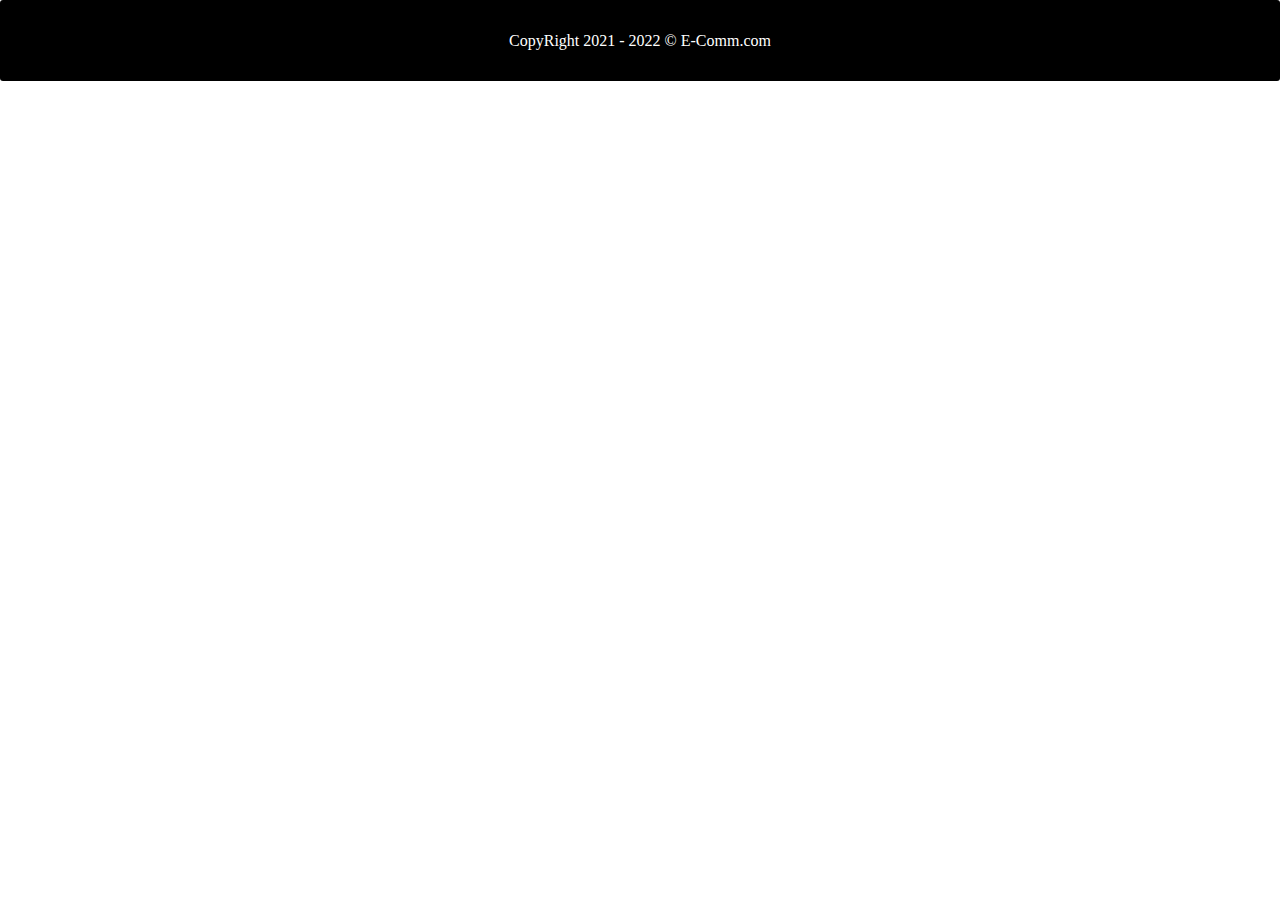
<file: footer.html>
<!DOCTYPE html>
<html lang="en">

<head>
    <meta charset="UTF-8">
    <meta http-equiv="X-UA-Compatible" content="IE=edge">
    <meta name="viewport" content="width=device-width, initial-scale=1.0">
    <title>Document</title>
    <link rel="stylesheet" href="/css/footer.css">
    <link rel="stylesheet" href="https://cdnjs.cloudflare.com/ajax/libs/font-awesome/5.15.2/css/all.min.css">

</head>

<body>

    <footer>
        <p class="copytxt">
            CopyRight 2021 - 2022 &copy; E-Comm.com
        </p>
    </footer>

</body>

</html>
</file>
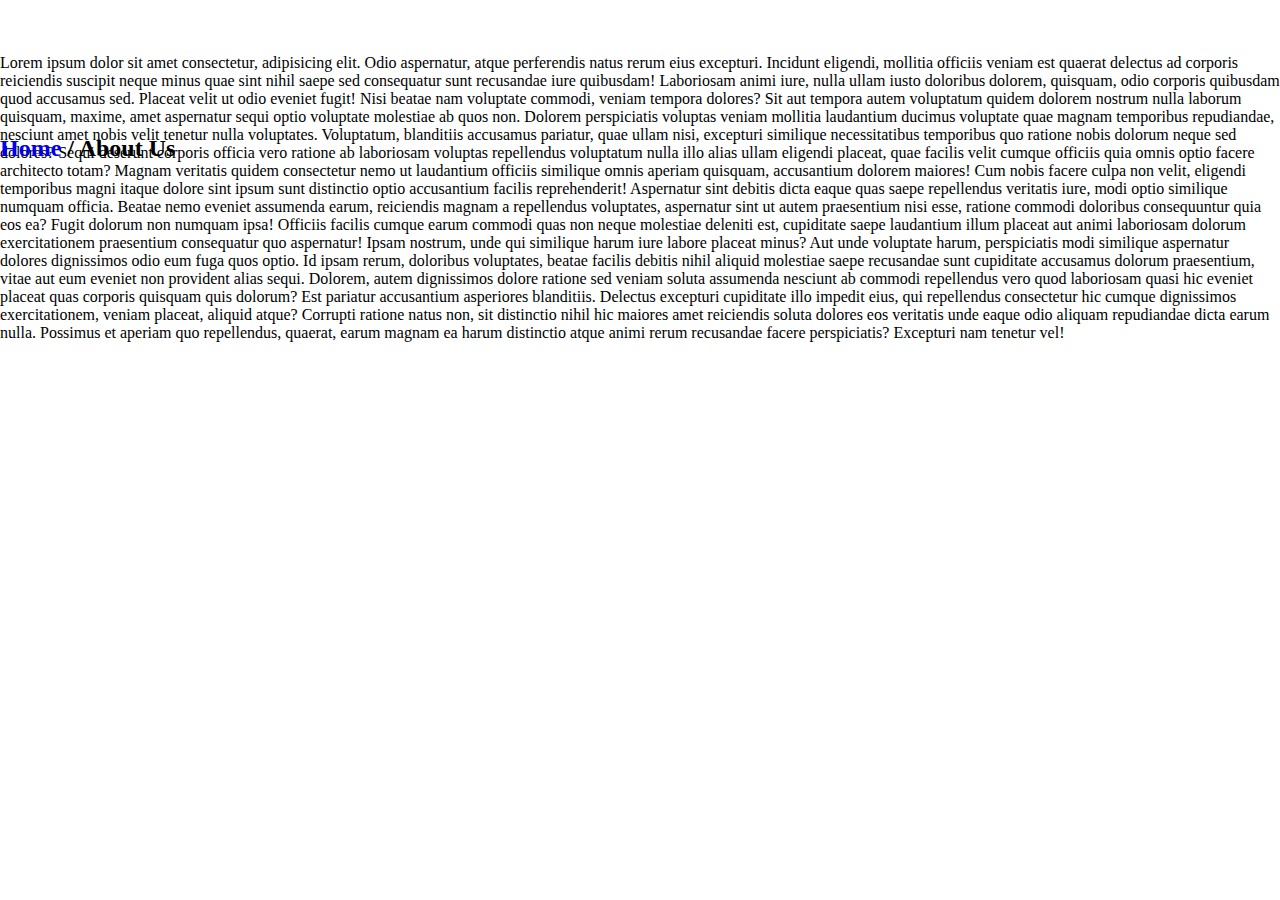
<file: pages/about.html>
<!DOCTYPE html>
<html lang="en">

<head>
    <link rel="stylesheet" href="/css/about.css">
    <meta charset="UTF-8">
    <meta http-equiv="X-UA-Compatible" content="IE=edge">
    <meta name="viewport" content="width=device-width, initial-scale=1.0">
    <title>About Us</title>
    <link rel="shortcut icon" href="/favicon.png" type="image/x-icon">
    <script src="https://code.jquery.com/jquery-3.3.1.js"
        integrity="sha256-2Kok7MbOyxpgUVvAk/HJ2jigOSYS2auK4Pfzbm7uH60=" crossorigin="anonymous">
        </script>
    <link rel="stylesheet" href="https://cdnjs.cloudflare.com/ajax/libs/font-awesome/5.15.2/css/all.min.css">
    <script>
        $(function () {
            $("#header").load("/header.html");
            $("#footer").load("/footer.html");
        });
    </script>
</head>

<body>







    <div class="loader-container">
        <div class="loader"></div>
    </div>

    <header id="header"></header>

    <main>
        <div class="txt">
            <h2><a href="/">Home</a> / About Us</h2>

            <br>
            <br>
            <br>
            Lorem ipsum dolor sit amet consectetur, adipisicing elit. Odio aspernatur, atque perferendis natus rerum
            eius excepturi. Incidunt eligendi, mollitia officiis veniam est quaerat delectus ad corporis reiciendis
            suscipit neque minus quae sint nihil saepe sed consequatur sunt recusandae iure quibusdam! Laboriosam animi
            iure, nulla ullam iusto doloribus dolorem, quisquam, odio corporis quibusdam quod accusamus sed. Placeat
            velit ut odio eveniet fugit! Nisi beatae nam voluptate commodi, veniam tempora dolores? Sit aut tempora
            autem voluptatum quidem dolorem nostrum nulla laborum quisquam, maxime, amet aspernatur sequi optio
            voluptate molestiae ab quos non. Dolorem perspiciatis voluptas veniam mollitia laudantium ducimus voluptate
            quae magnam temporibus repudiandae, nesciunt amet nobis velit tenetur nulla voluptates. Voluptatum,
            blanditiis accusamus pariatur, quae ullam nisi, excepturi similique necessitatibus temporibus quo ratione
            nobis dolorum neque sed dolores? Sequi deserunt corporis officia vero ratione ab laboriosam voluptas
            repellendus voluptatum nulla illo alias ullam eligendi placeat, quae facilis velit cumque officiis quia
            omnis optio facere architecto totam? Magnam veritatis quidem consectetur nemo ut laudantium officiis
            similique omnis aperiam quisquam, accusantium dolorem maiores! Cum nobis facere culpa non velit, eligendi
            temporibus magni itaque dolore sint ipsum sunt distinctio optio accusantium facilis reprehenderit!
            Aspernatur sint debitis dicta eaque quas saepe repellendus veritatis iure, modi optio similique numquam
            officia. Beatae nemo eveniet assumenda earum, reiciendis magnam a repellendus voluptates, aspernatur sint ut
            autem praesentium nisi esse, ratione commodi doloribus consequuntur quia eos ea? Fugit dolorum non numquam
            ipsa! Officiis facilis cumque earum commodi quas non neque molestiae deleniti est, cupiditate saepe
            laudantium illum placeat aut animi laboriosam dolorum exercitationem praesentium consequatur quo aspernatur!
            Ipsam nostrum, unde qui similique harum iure labore placeat minus? Aut unde voluptate harum, perspiciatis
            modi similique aspernatur dolores dignissimos odio eum fuga quos optio. Id ipsam rerum, doloribus
            voluptates, beatae facilis debitis nihil aliquid molestiae saepe recusandae sunt cupiditate accusamus
            dolorum praesentium, vitae aut eum eveniet non provident alias sequi. Dolorem, autem dignissimos dolore
            ratione sed veniam soluta assumenda nesciunt ab commodi repellendus vero quod laboriosam quasi hic eveniet
            placeat quas corporis quisquam quis dolorum? Est pariatur accusantium asperiores blanditiis. Delectus
            excepturi cupiditate illo impedit eius, qui repellendus consectetur hic cumque dignissimos exercitationem,
            veniam placeat, aliquid atque? Corrupti ratione natus non, sit distinctio nihil hic maiores amet reiciendis
            soluta dolores eos veritatis unde eaque odio aliquam repudiandae dicta earum nulla. Possimus et aperiam quo
            repellendus, quaerat, earum magnam ea harum distinctio atque animi rerum recusandae facere perspiciatis?
            Excepturi nam tenetur vel!
            <br>
            <br>
        </div>

    </main>

    <footer id="footer"></footer>

    <script>
        $(window).on("load", function () {
            $(".loader-container").fadeOut(1000);
        });
    </script>

</body>

</html>
</file>
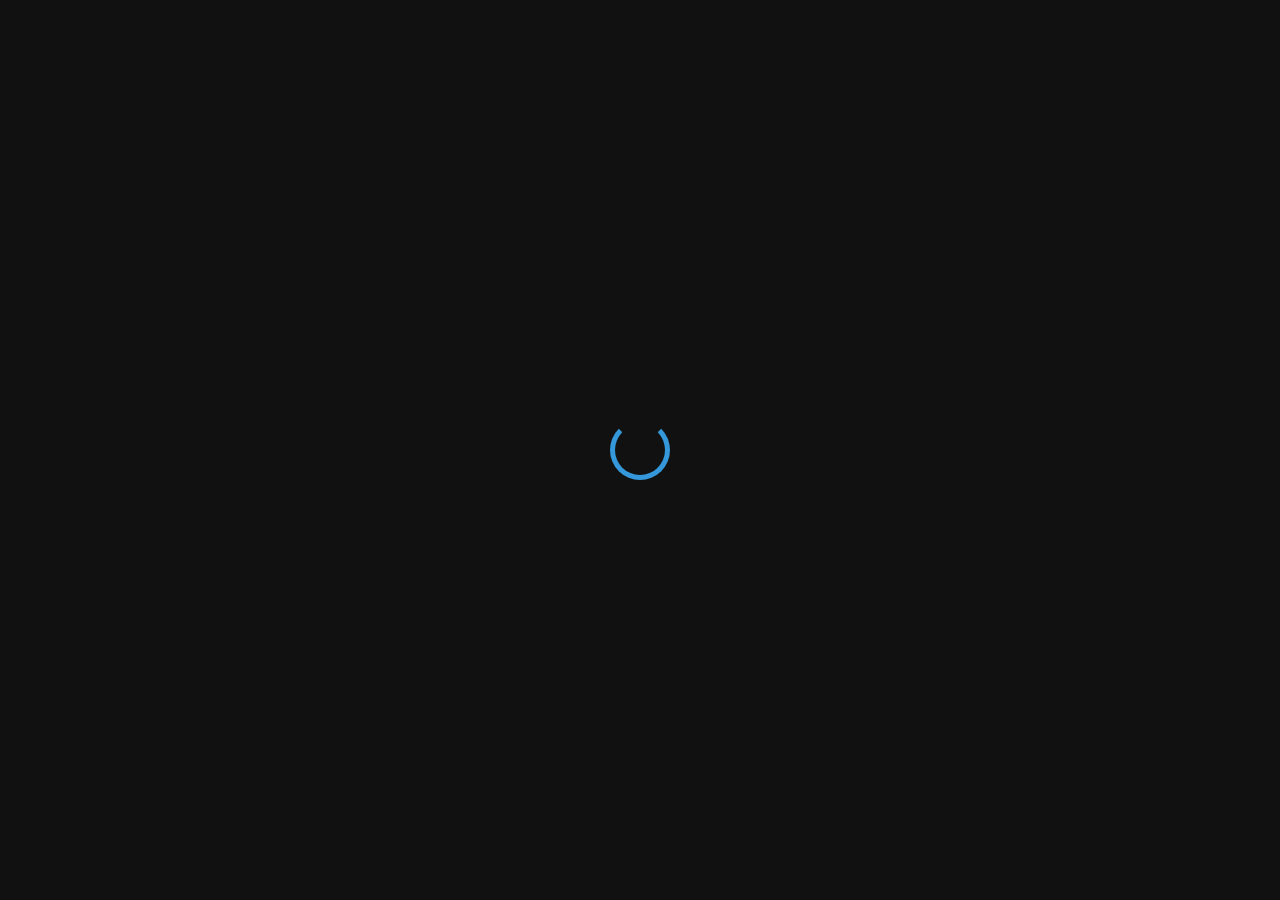
<file: pages/contact.html>
<!DOCTYPE html>
<html lang="en">

<head>
    <meta charset="UTF-8">
    <meta http-equiv="X-UA-Compatible" content="IE=edge">
    <meta name="viewport" content="width=device-width, initial-scale=1.0">
    <title>Contact</title>
    <link rel="shortcut icon" href="/favicon.png" type="image/x-icon">
    <link rel="stylesheet" href="/css/loader.css">
    <link rel="stylesheet" href="/css/contact.css">
    <link rel="stylesheet" href="https://cdnjs.cloudflare.com/ajax/libs/font-awesome/5.15.2/css/all.min.css">

    <script src="https://code.jquery.com/jquery-3.3.1.js"
        integrity="sha256-2Kok7MbOyxpgUVvAk/HJ2jigOSYS2auK4Pfzbm7uH60=" crossorigin="anonymous">
        </script>
    <script>
        $(function () {
            $("#header").load("/header.html");
            $("#footer").load("/footer.html");
        });
    </script>
</head>

<body>

    <div class="loader-container">
        <div class="loader"></div>
    </div>

    <header id="header"></header>

    <main>
        Shalini Gupta
        <br>
        56, Shubam Coplex, Delhi
        <br>
        +91 8989898989
        <br><br>
        <form action="">
            <input type="text" name="yfn" id="yfn" placeholder="Your Full Name">
            <input type="email" name="mail" id="mail" placeholder="E-Mail">

            <textarea name="" id="" cols="40" rows="10" placeholder="Message:"></textarea>
        </form>
    </main>

    <footer id="footer"></footer>




    <script>
        $(window).on("load", function () {
            $(".loader-container").fadeOut(1000);
        });
    </script>
</body>

</html>
</file>
<file: css/footer.css>
* {
    margin: 0;
    padding: 0;
    -webkit-user-select: none;
    -user-select: none;
}

footer {
    background-color: black;
    border-radius: 3px;
    outline: none;
}

.copytxt {
    height: 9vh;
    color: white;
    display: flex;
    justify-content: center;
    align-items: center;
}
</file>
<file: css/about.css>
* {
    margin: 0;
    padding: 0;
    -webkit-user-select: none;
    -user-select: none;
}

a{
    text-decoration: none;
}

h2{
    position: absolute;
    top: 15%;
}
</file>
<file: css/loader.css>
.loader-container{
    width: 100%;
    height: 100vh;
    background-color: #111;
    position: fixed;
    display: flex;
    align-items: center;
    justify-content: center;
}

.loader{
    width: 50px;
    height: 50px;
    border: 5px solid;
    color: #3498db;
    border-radius: 50%;
    border-top-color: transparent;
    animation: loader 1.2s linear infinite;
}

@keyframes loader{
    25%{
        color: #2ecc71;
    }
    50%{
        color: #f1c40f;
    }
    75%{
        color: #e74c3c;
    }
    to{
        transform: rotate(360deg);
    }
}
</file>
<file: css/contact.css>
*{
    margin: 0;
    padding: 0;
    -webkit-user-select: none;
    -user-select: none;
}

#yfn{
    padding: 11px;
    outline: none;
    border: solid black 1px;
    border-radius: 3px;
}

#mail{
    padding: 11px;
    outline: none;
    border: solid black 1px;
    border-radius: 3px;
}
</file>
